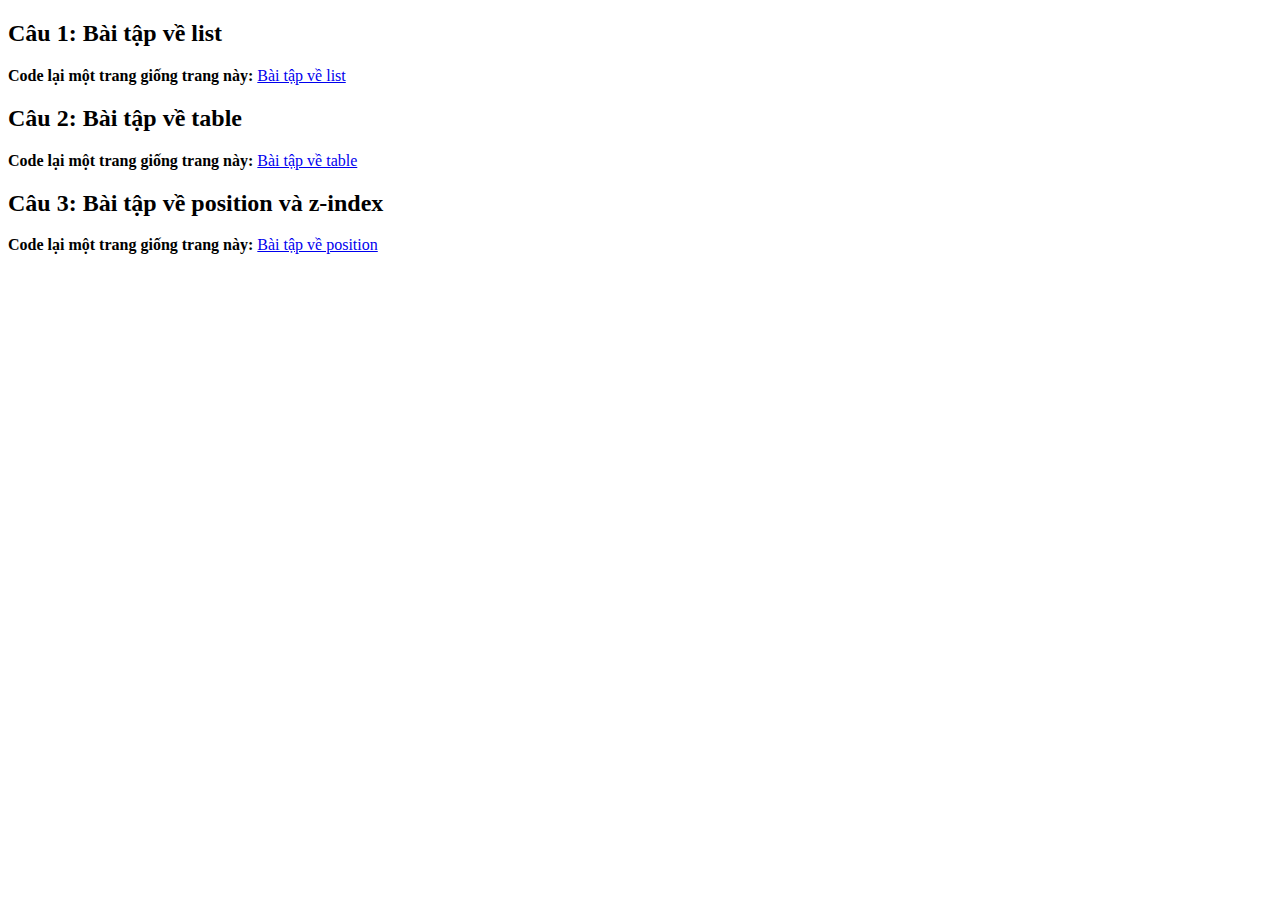
<file: index.html>
<!DOCTYPE html>
<html lang="en">
<head>
    <meta charset="UTF-8">
    <meta http-equiv="X-UA-Compatible" content="IE=edge">
    <meta name="viewport" content="width=device-width, initial-scale=1.0">
    <title>TruongDiemPhuc-Bai05</title>
    
</head>
<body>
    <h2>Câu 1: Bài tập về list</h2>
    <p><b>Code lại một trang giống trang này:</b>
    <a href="list.html">Bài tập về list</a>
    </p>
    <h2>Câu 2: Bài tập về table</h2>
    <p><b>Code lại một trang giống trang này:</b>
    <a href="table.html">Bài tập về table</a>
    </p>

    <h2>Câu 3: Bài tập về position và z-index</h2>
    <p><b>Code lại một trang giống trang này:</b>
    <a href="position.html">Bài tập về position</a>
    </p>
</body>
</html>
</file>
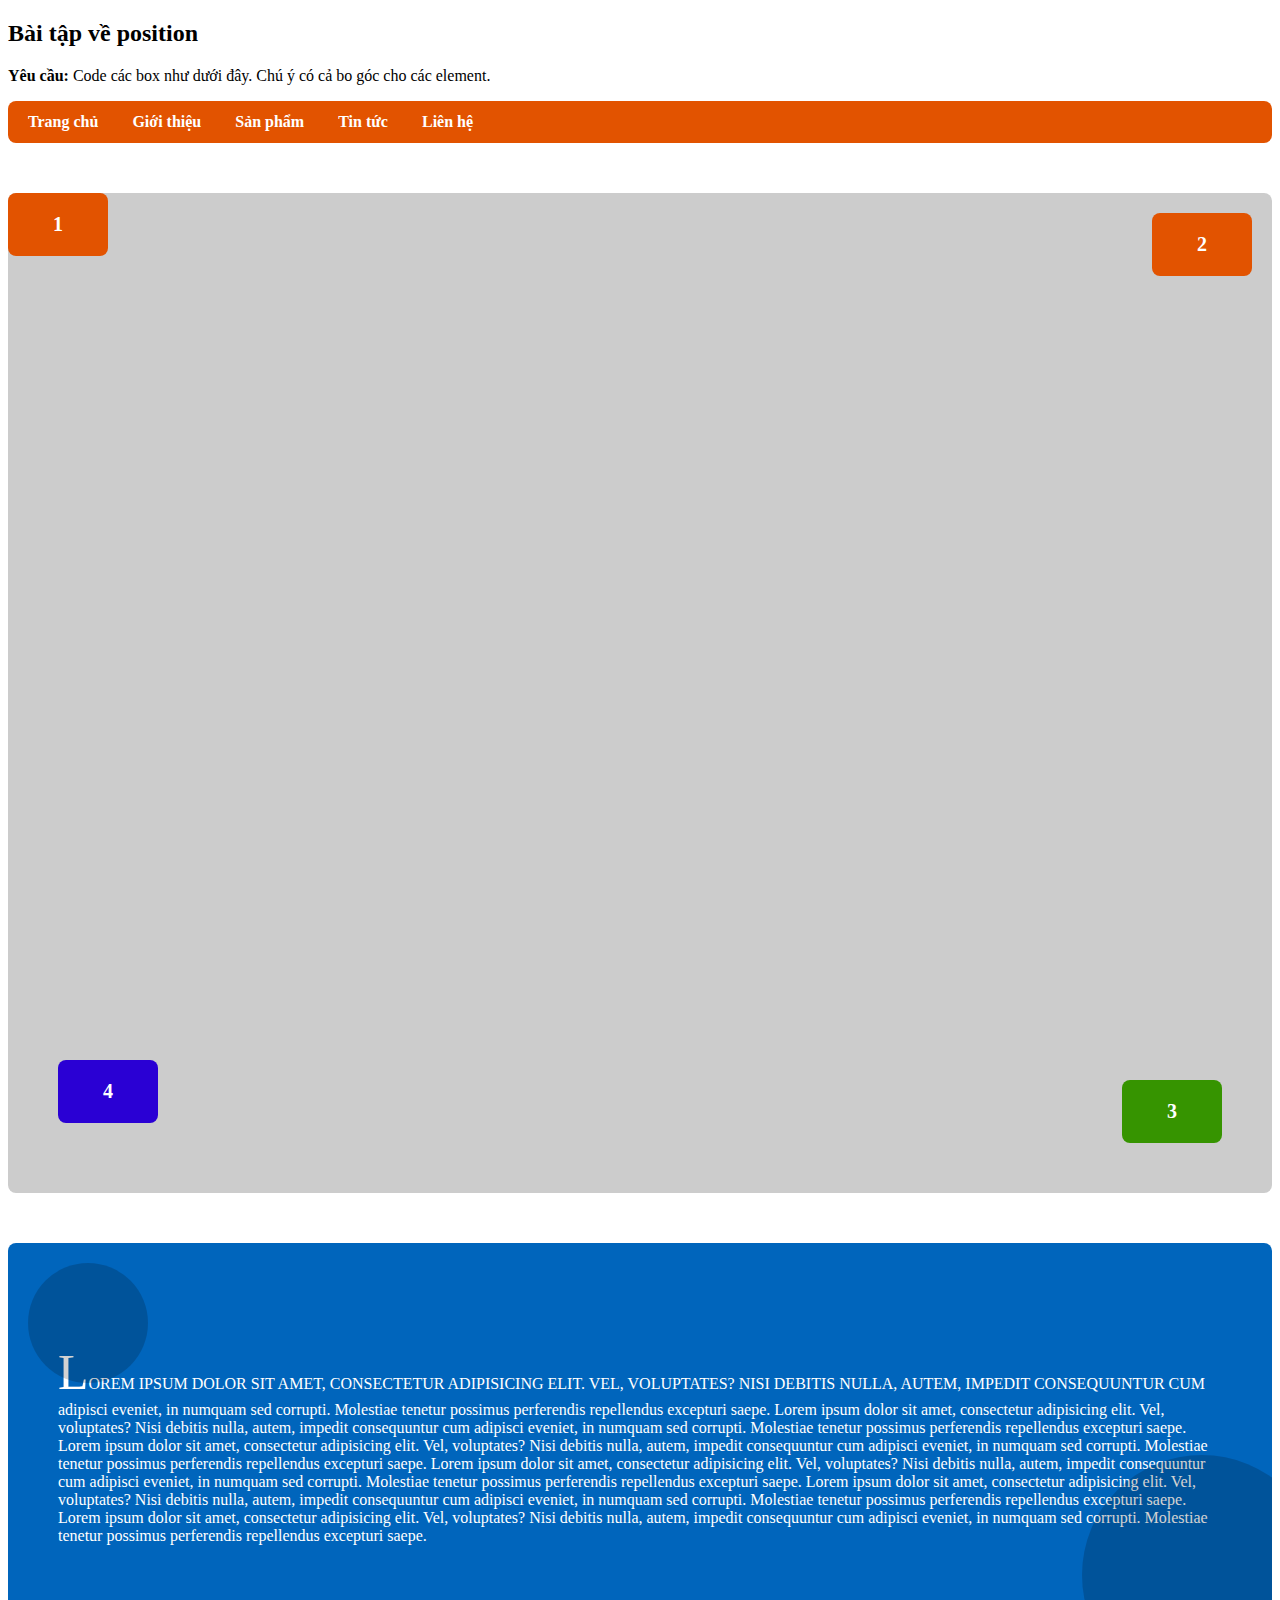
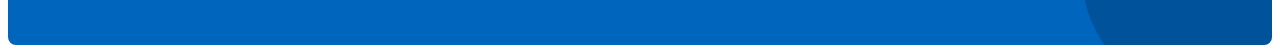
<file: position.html>
<!DOCTYPE html>
<html lang="en">
<head>
    <meta charset="UTF-8">
    <meta http-equiv="X-UA-Compatible" content="IE=edge">
    <meta name="viewport" content="width=device-width, initial-scale=1.0">
    <title>Bài tập về position</title>
    <link rel="stylesheet" href="style2.css">
</head>
<body>
    <h2>Bài tập về position</h2>
    <p><b>Yêu cầu: </b>Code các box như dưới đây. Chú ý có cả bo góc cho các element.</p>
    <div class="div-menu">
    <ul class="menu1">
        <li>Trang chủ</li>
        <li>Giới thiệu</li>
        <li>Sản phẩm</li>
        <li>Tin tức</li>
        <li>Liên hệ</li>
    </ul>
    </div>
    <div class="div-menu2">
        <div class="box1">1</div>
        <div class="box2">2</div>
        <div class="box3">3</div>
        <div class="box4">4</div>
    </div>
    <div class="content">Lorem ipsum dolor sit amet, consectetur adipisicing elit. Vel, voluptates? Nisi debitis nulla, autem, impedit consequuntur cum adipisci eveniet, in numquam sed corrupti. Molestiae tenetur possimus perferendis repellendus excepturi saepe. Lorem ipsum dolor sit amet, consectetur adipisicing elit. Vel, voluptates? Nisi debitis nulla, autem, impedit consequuntur cum adipisci eveniet, in numquam sed corrupti. Molestiae tenetur possimus perferendis repellendus excepturi saepe. Lorem ipsum dolor sit amet, consectetur adipisicing elit. Vel, voluptates? Nisi debitis nulla, autem, impedit consequuntur cum adipisci eveniet, in numquam sed corrupti. Molestiae tenetur possimus perferendis repellendus excepturi saepe. Lorem ipsum dolor sit amet, consectetur adipisicing elit. Vel, voluptates? Nisi debitis nulla, autem, impedit consequuntur cum adipisci eveniet, in numquam sed corrupti. Molestiae tenetur possimus perferendis repellendus excepturi saepe. Lorem ipsum dolor sit amet, consectetur adipisicing elit. Vel, voluptates? Nisi debitis nulla, autem, impedit consequuntur cum adipisci eveniet, in numquam sed corrupti. Molestiae tenetur possimus perferendis repellendus excepturi saepe. Lorem ipsum dolor sit amet, consectetur adipisicing elit. Vel, voluptates? Nisi debitis nulla, autem, impedit consequuntur cum adipisci eveniet, in numquam sed corrupti. Molestiae tenetur possimus perferendis repellendus excepturi saepe.
        <div class="call"></div>
        <div class="hinhtron1"></div>
        <div class="hinhtron2"></div>
    </div>
</body>
</html>
</file>
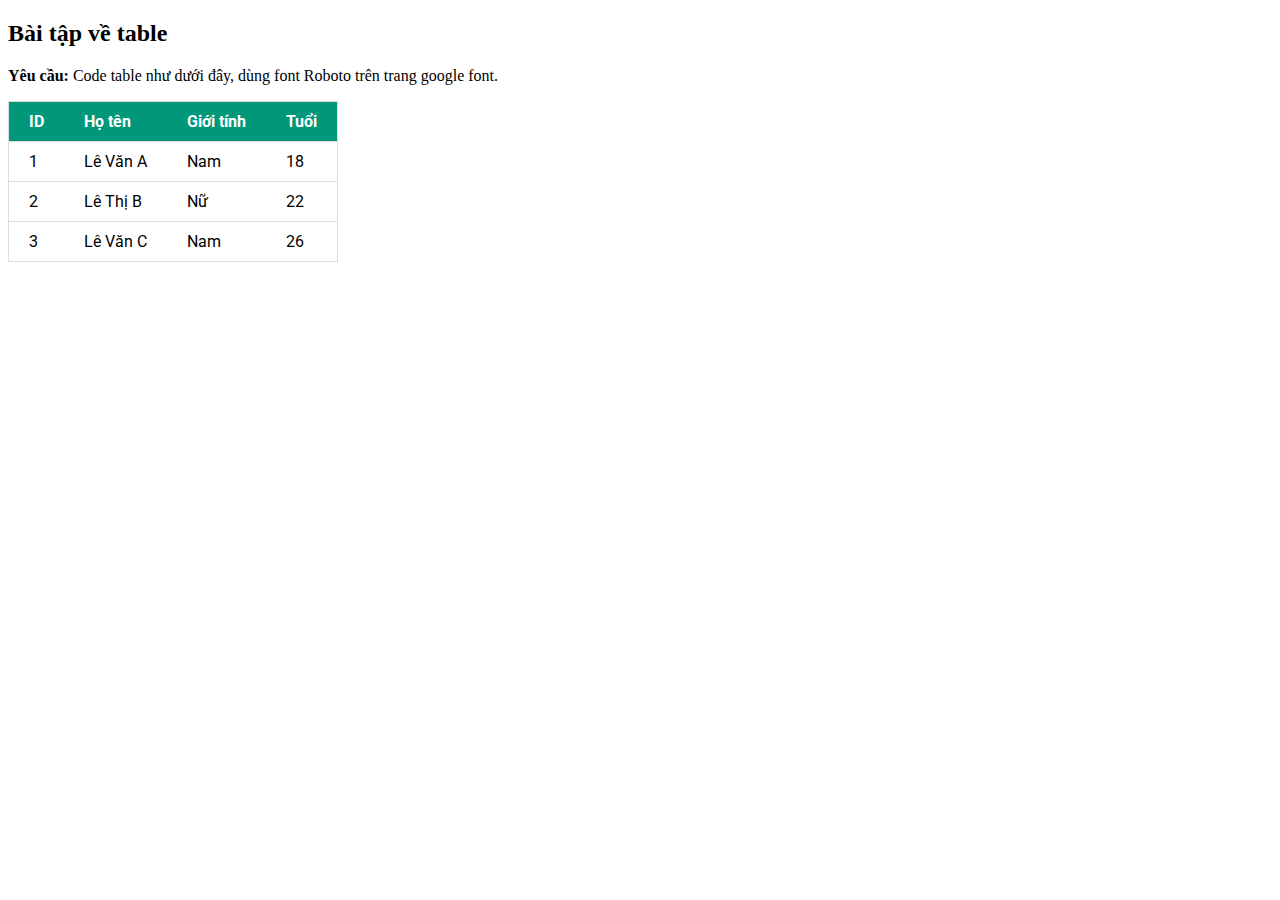
<file: table.html>
<!DOCTYPE html>
<html lang="en">
<head>
    <meta charset="UTF-8">
    <meta http-equiv="X-UA-Compatible" content="IE=edge">
    <meta name="viewport" content="width=device-width, initial-scale=1.0">
    <title>Bài tập về table</title>
    <link rel="stylesheet" href="style1.css">
</head>
<body>
    <h2>Bài tập về table</h2>
    <p><b>Yêu cầu: </b>Code table như dưới đây, dùng font Roboto trên trang google font.</p>
    <table>
        <thead>
            <tr>
                <th>ID</th>
                <th>Họ tên</th>
                <th>Giới tính</th>
                <th>Tuổi</th>
            </tr>
        </thead>
        <tbody>
            <tr>
                <td>1</td>
                <td>Lê Văn A</td>
                <td>Nam</td>
                <td>18</td>
            </tr>
            <tr>
                <td>2</td>
                <td>Lê Thị B</td>
                <td>Nữ</td>
                <td>22</td>
            </tr>
            <tr>
                <td>3</td>
                <td>Lê Văn C</td>
                <td>Nam</td>
                <td>26</td>
            </tr>
            
        </tbody>
    </table>
</body>
</html>
</file>
<file: style2.css>
.menu1{
    list-style-type: none;
    display: block;
    background-color: #E25300;
    color: black;
    padding: 0;
    margin: 0;
}
.menu1 li{
    display: inline-block;  
    font-size: 16px;
    font-weight: 600;
    color: #fff;
    margin-right: 30px;
}
.div-menu{
    background: #e25300;
    position: relative;
    left: 0;
    top: 0;
    z-index: 9999;
    padding: 12px 20px;
    border-radius: 8px;

}
.div-menu2{
    background-color: #ccc;
    margin-top: 50px;
    border-radius: 8px;
    height: 1000px;
    position: relative;
}
.box1, .box2, .box3, .box4{
    padding: 20px 45px;
    position: absolute;
    display: inline-block;
    background-color: #E25300;
    color: white;    
    border-radius: 8px;
    font-size: 20px;
    font-weight: 900;
}
.box2{
    top: 20px;
    right: 20px;
}
.box3{
    background-color: #369400 ;
    right: 50px;
    bottom: 50px;
}
.box4{
    background-color: #2A00D4;
    left: 50px;
    bottom: 70px;
}

.content {
    margin-top: 50px;
    background-color: #0065bc;
    color: white;
    padding: 100px 50px;
    border-radius: 8px;
    position: relative;
    height: 100%;
    overflow: hidden;
}
.content::before {
    content: "";
    position: absolute;
    top: 20px;
    left: 20px;
    width: 120px;
    height: 120px;
    border-radius: 50%;
    background: #0000002d;
}
.content::after{
    content: "";
    position: absolute;
    bottom: -50px;
    right: -50px;
    width: 240px;
    height: 240px;
    border-radius: 50%;
    background: #0000002d;
}
.content::first-letter{
    font-size: 50px;
}
.content::first-line{
    text-transform: uppercase;
}
</file>
<file: style1.css>
@import url('https://fonts.googleapis.com/css2?family=Roboto:ital,wght@0,100;0,300;0,400;0,500;0,700;0,900;1,100;1,300;1,400;1,500;1,700;1,900&display=swap');
table{
    border: 1px solid #ddd;
    border-collapse: collapse;
    padding: 30px;
    font-family: 'Roboto', sans-serif;
}
td, th {
    text-align: left;
    padding: 10px 20px;
    border-bottom: 1px solid #ddd;
}
th{
    background-color: #01987A;
    color: white;
}
</file>
